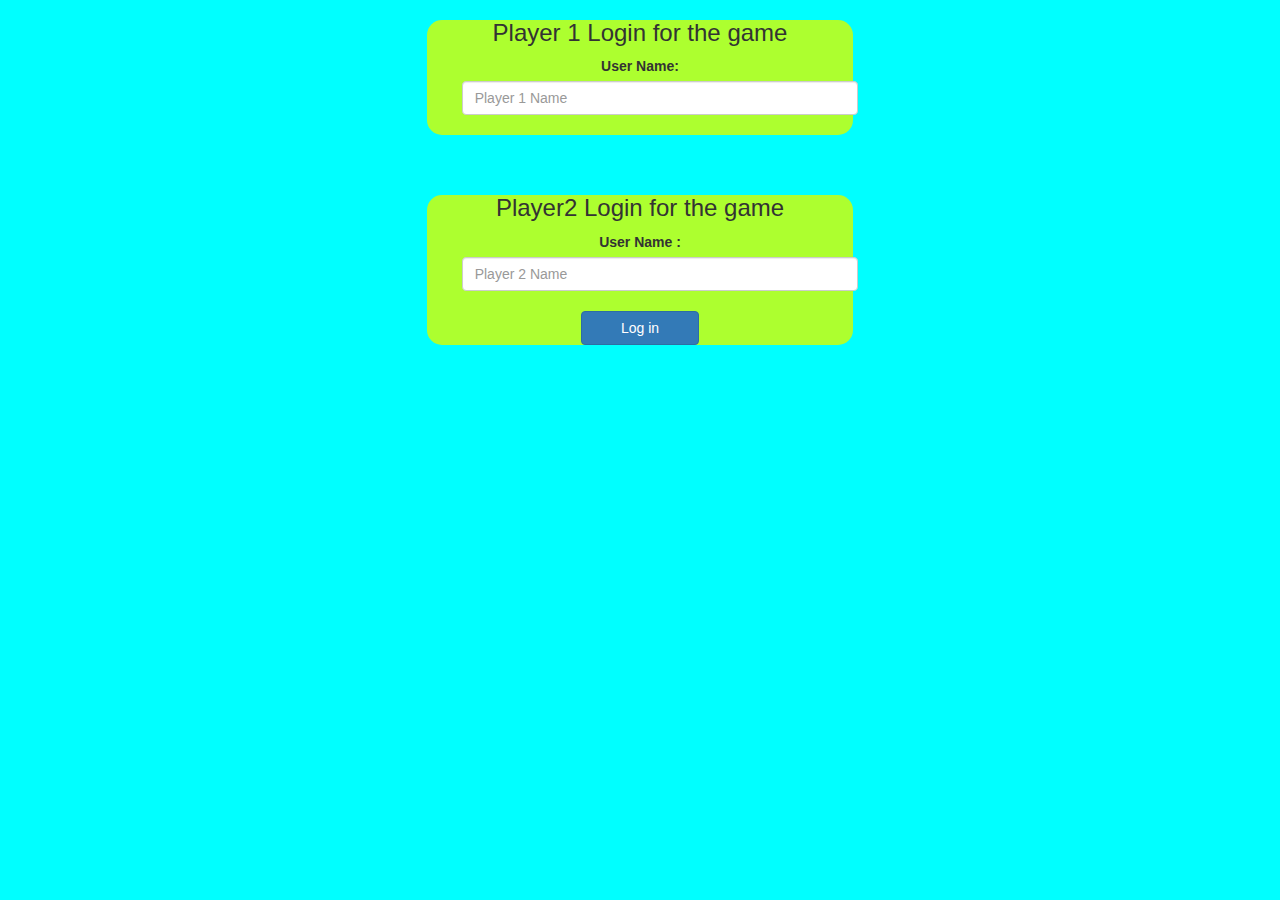
<file: index.html>
<!DOCTYPE html>
<html>
<head>
	<title>Math Quiz Game</title>

<meta name="viewport" content="width=device-width, initial-scale=1">
<link rel="stylesheet" href="https://maxcdn.bootstrapcdn.com/bootstrap/3.4.0/css/bootstrap.min.css">
<script src="https://ajax.googleapis.com/ajax/libs/jquery/3.4.1/jquery.min.js"></script>
<script src="https://maxcdn.bootstrapcdn.com/bootstrap/3.4.0/js/bootstrap.min.js"></script>

<link rel="stylesheet" type="text/css" href="game.css">

<script src="quiz_game_login.js"></script>
</head>

<body>
	
	<center>
		
		<div class="col-lg-4 col-sm-8 col-xs-11 login_div1">
			<h3> Player 1 Login for the game</h3>
		<label> User Name:</label>
		<input type="text" id="player1_name" class="form-control" placeholder="Player 1 Name">
		<br>
		<br>
	</div>
	<br>
	<br>
	<div class="col-lg-4 col-sm-8 col-xs-11 login_div2">
		<h3>Player2 Login for the game</h3>
		<label> User Name :</label>
		<input type="text" id="player2_name" class="form-control" placeholder="Player 2 Name">
		<br>
		<br>
		<button style="width:30%" class="btn btn-primary" onclick="addUser()"> Log in</button>


	</center>
	
</body>
</html>
</file>
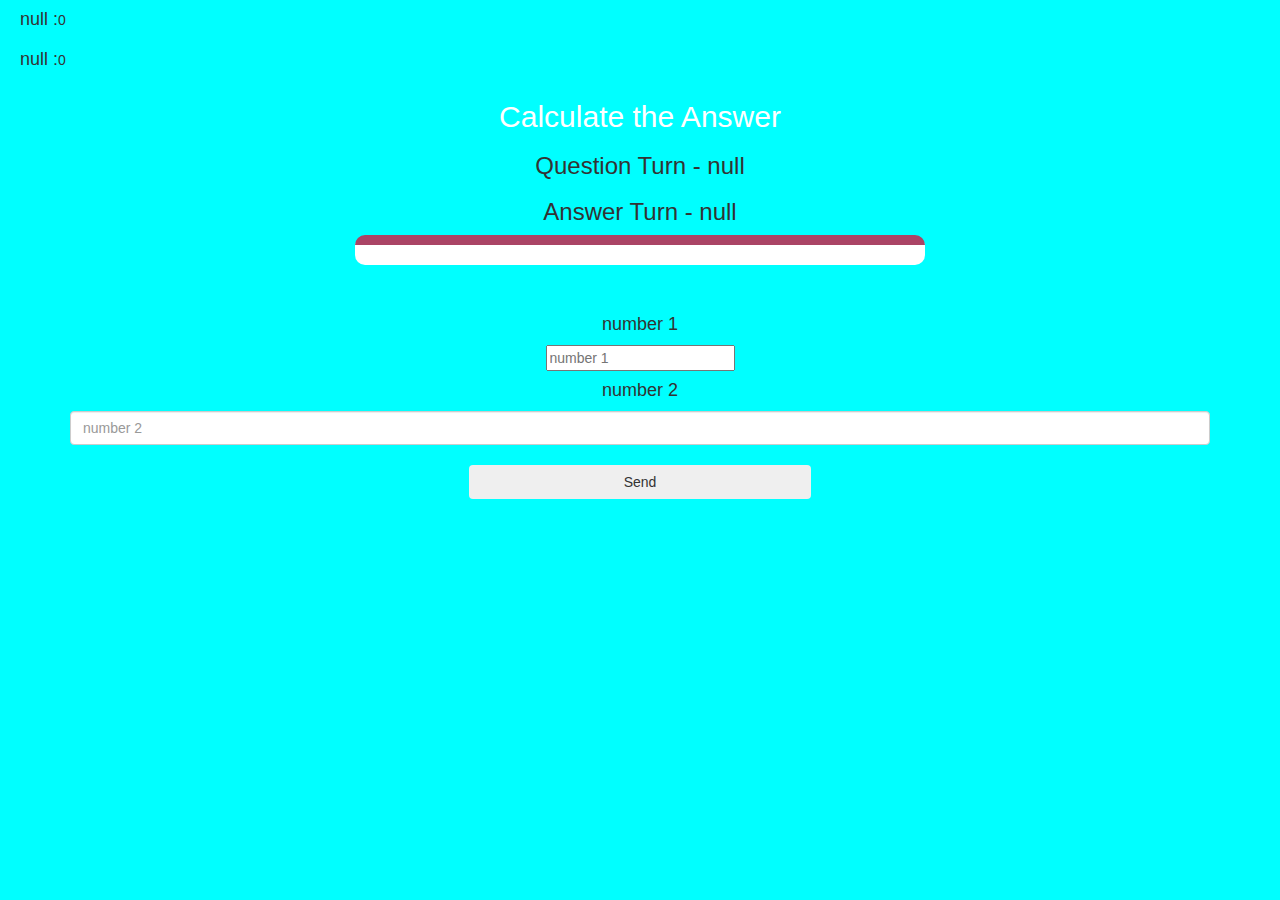
<file: game_page.html>
<!DOCTYPE html>
<html>
<head>
	<title>Math Quiz Game</title>

<meta name="viewport" content="width=device-width, initial-scale=1">
<link rel="stylesheet" href="https://maxcdn.bootstrapcdn.com/bootstrap/3.4.0/css/bootstrap.min.css">
<script src="https://ajax.googleapis.com/ajax/libs/jquery/3.4.1/jquery.min.js"></script>
<script src="https://maxcdn.bootstrapcdn.com/bootstrap/3.4.0/js/bootstrap.min.js"></script>

<link rel="stylesheet" type="text/css" href="game.css">


<script src="quiz_game_page.js"></script>

</head>
<body>
	
	<h4 id="player1_name"></h4><span id="player1_score"></span>
<br>
<h4 id="player2_name"></h4><span id="player2_score"></span>
<div class="container">
	<center>
		<h2 style="color: white;">Calculate the Answer</h2>
		<h3 id="player_question"></h3>
		<h3 id="player_answer"></h3>
		<div id ="output" class="col-lg-6"></div>
		<br>
		<br>
<h4>number 1</h4> 
<input type ="text" id="number1" class="form-contorl" placeholder="number 1">
<br>
<h4>number 2</h4>
<input type="text" id="number2" class="form-control" placeholder="number 2">
<br>
<button onclick="send()" class="btn btn-sucess" style="width: 30%;">Send</button>


</center>
</div>

<script src="quiz_game_page.js"></script>

</body>
</html>
</file>
<file: game.css>
body
{
    background-color: cyan;
}


.login_div1 , .login_div2
{
background-color: greenyellow;
padding: 30;
float: none;
border-radius: 15px;

}

#player1_name , #player2_name
{
    display:inline-block;
    margin-left: 20px;
}

#word
{
    width: 60%;

}

#word_display
{
    letter-spacing: 10px;
}

#output
{
 background: white;
border-radius: 10px;
border-top: 10px solid #AA4465;
padding: 10px;
float: none;
text-align: left;
}
</file>
